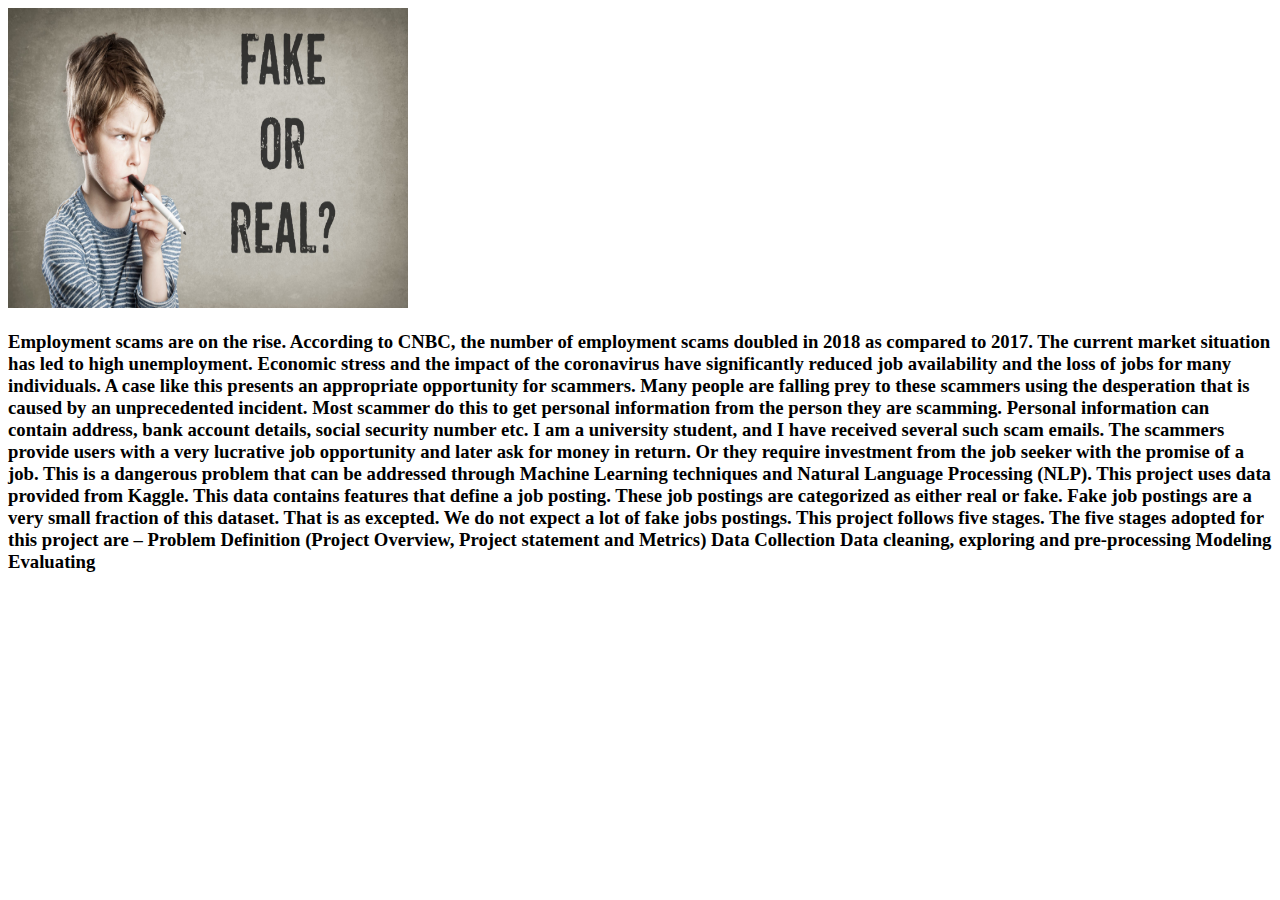
<file: project1.html>
<!DOCTYPE html>
<html lang="en">
<head>
    <meta charset="UTF-8">
    <meta name="viewport" content="width=device-width, initial-scale=1.0">
    <title>Fake Job Posting</title>
    <img src="images/project2.jpeg" alt="fake job posting" width="400" height="300" >
    <h3><p>Employment scams are on the rise. According to CNBC, the number of employment scams doubled in 2018 as compared to 2017. The current market situation has led to high unemployment. Economic stress and the impact of the coronavirus have significantly reduced job availability and the loss of jobs for many individuals. A case like this presents an appropriate opportunity for scammers. Many people are falling prey to these scammers using the desperation that is caused by an unprecedented incident. Most scammer do this to get personal information from the person they are scamming. Personal information can contain address, bank account details, social security number etc. I am a university student, and I have received several such scam emails. The scammers provide users with a very lucrative job opportunity and later ask for money in return. Or they require investment from the job seeker with the promise of a job. This is a dangerous problem that can be addressed through Machine Learning techniques and Natural Language Processing (NLP).

        This project uses data provided from Kaggle. This data contains features that define a job posting. These job postings are categorized as either real or fake. Fake job postings are a very small fraction of this dataset. That is as excepted. We do not expect a lot of fake jobs postings. This project follows five stages. The five stages adopted for this project are –
        
        Problem Definition (Project Overview, Project statement and Metrics)
        Data Collection
        Data cleaning, exploring and pre-processing
        Modeling
        Evaluating</p></h3>


</head>
<body>
    
</body>
</html>
</file>
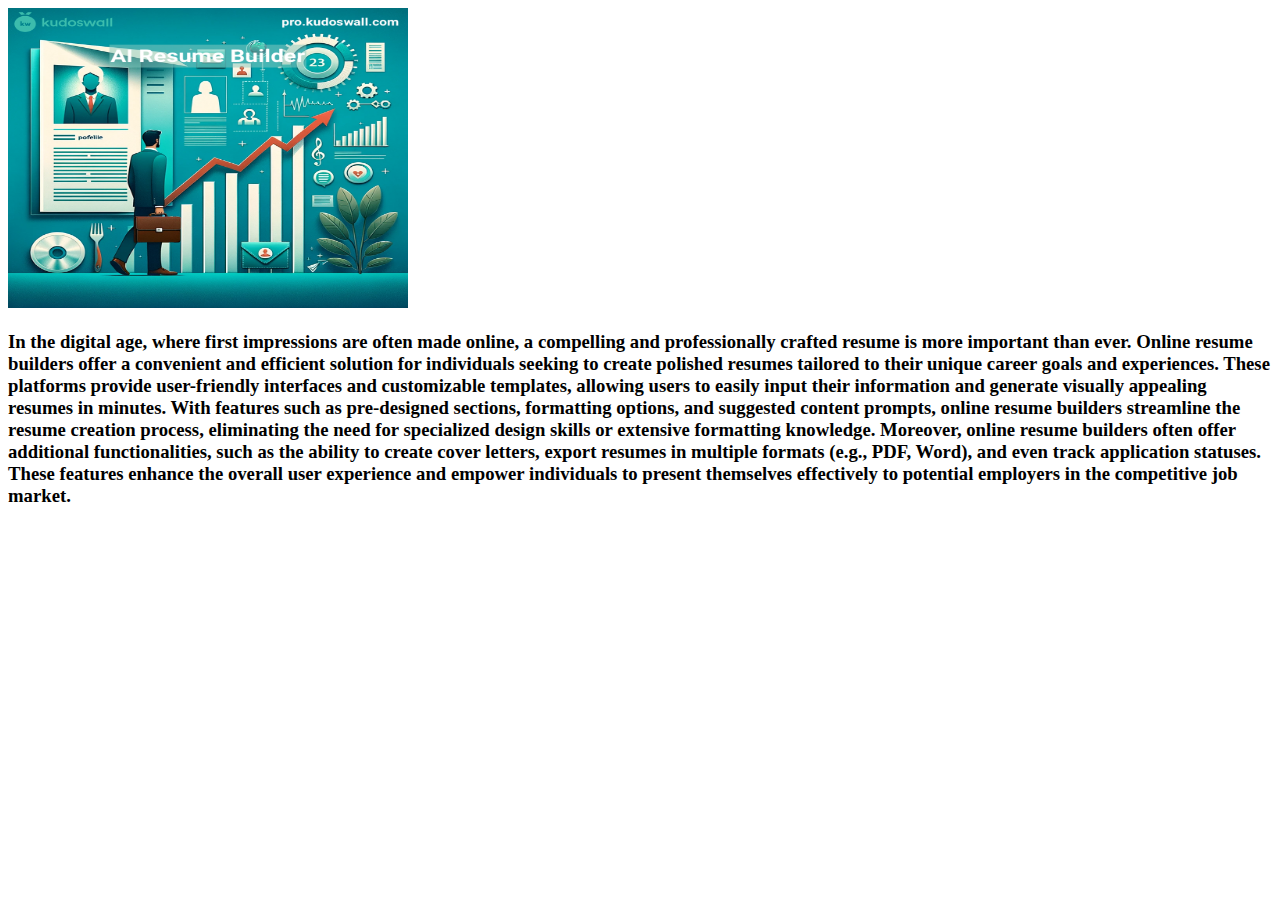
<file: project2.html>
<!DOCTYPE html>
<html lang="en">
<head>
    <meta charset="UTF-8">
    <meta name="viewport" content="width=device-width, initial-scale=1.0">
    <title>Online Resume Builder</title>
    <img src="images/project1.png" alt="online resume builder" width="400" height="300" >
    <h3><p>In the digital age, where first impressions are often made online, a compelling and professionally crafted resume is more important than ever. Online resume builders offer a convenient and efficient solution for individuals seeking to create polished resumes tailored to their unique career goals and experiences.

        These platforms provide user-friendly interfaces and customizable templates, allowing users to easily input their information and generate visually appealing resumes in minutes. With features such as pre-designed sections, formatting options, and suggested content prompts, online resume builders streamline the resume creation process, eliminating the need for specialized design skills or extensive formatting knowledge.
        
        Moreover, online resume builders often offer additional functionalities, such as the ability to create cover letters, export resumes in multiple formats (e.g., PDF, Word), and even track application statuses. These features enhance the overall user experience and empower individuals to present themselves effectively to potential employers in the competitive job market.</p></h3>


</head>
<body>
    
</body>
</html>
</file>
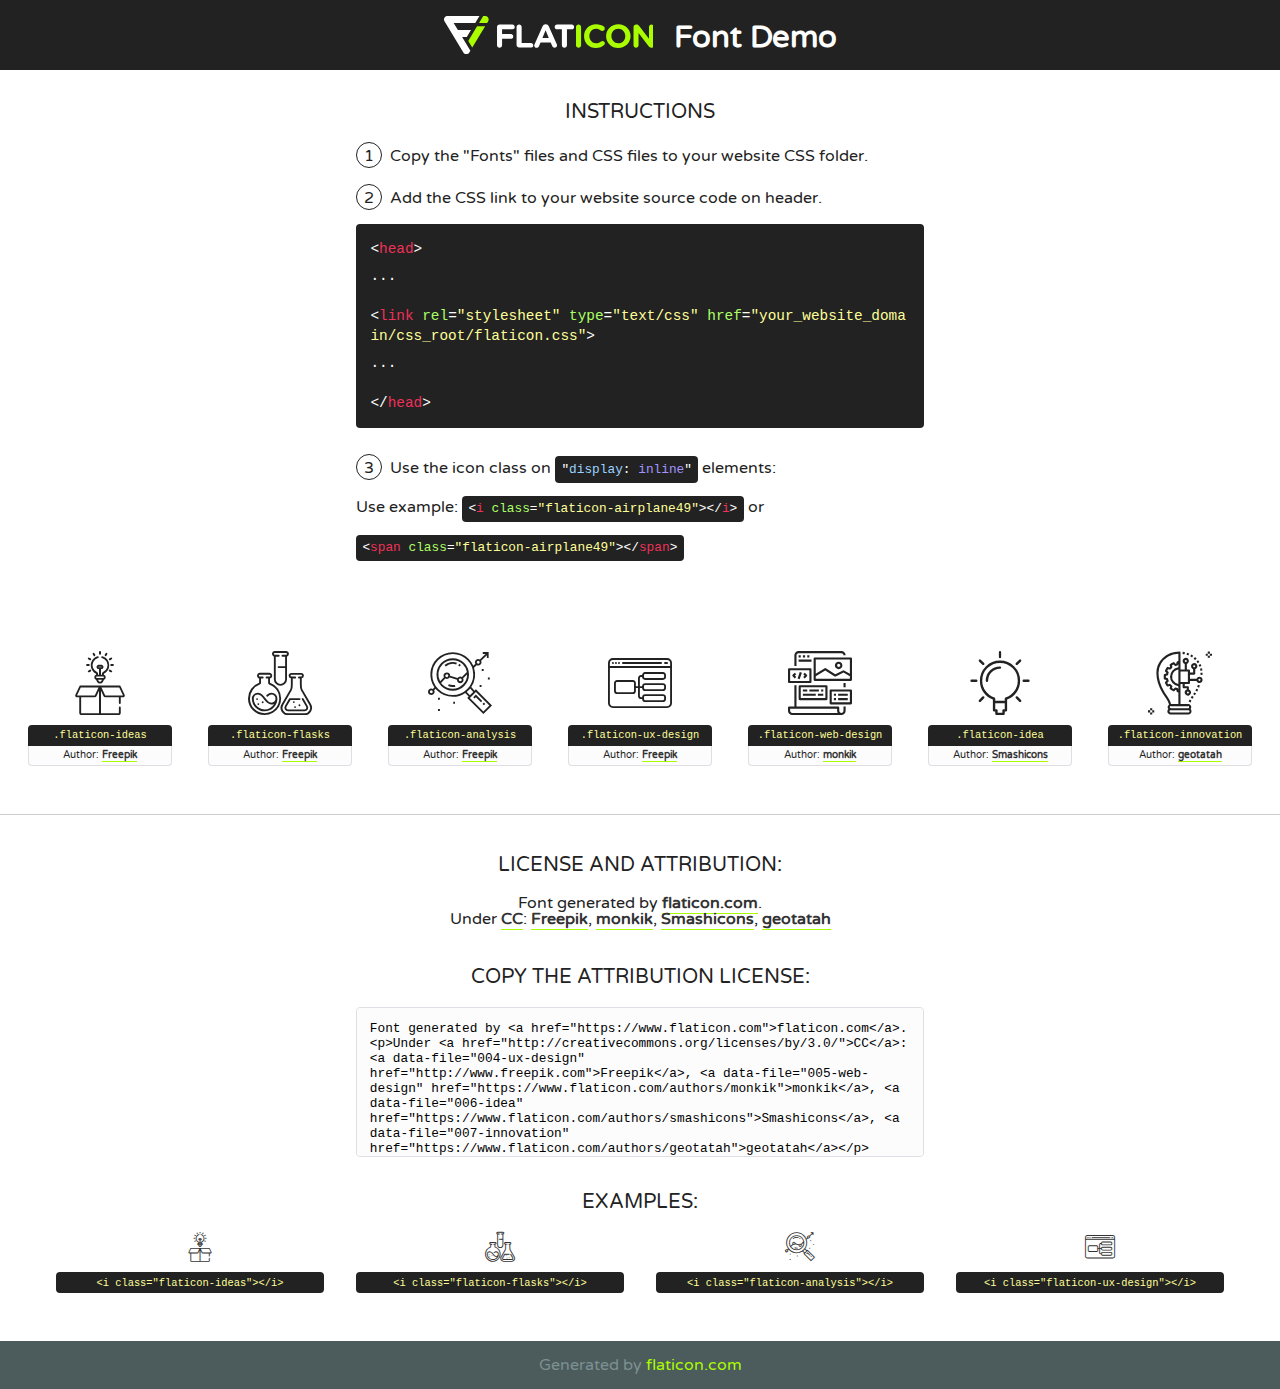
<file: fonts/flaticon/font/flaticon.html>
<!DOCTYPE html>
<!--
  Flaticon icon font: Flaticon
  Creation date: 20/03/2019 02:18
-->
<html>
<!DOCTYPE html>
<html>

<head>
    <title>Flaticon WebFont</title>
    <link href="http://fonts.googleapis.com/css?family=Varela+Round" rel="stylesheet" type="text/css" />
    <link rel="stylesheet" type="text/css" href="flaticon.css">
    <meta charset="UTF-8">
    <style>
    html, body, div, span, applet, object, iframe,
    h1, h2, h3, h4, h5, h6, p, blockquote, pre,
    a, abbr, acronym, address, big, cite, code,
    del, dfn, em, img, ins, kbd, q, s, samp,
    small, strike, strong, sub, sup, tt, var,
    b, u, i, center,
    dl, dt, dd, ol, ul, li,
    fieldset, form, label, legend,
    table, caption, tbody, tfoot, thead, tr, th, td,
    article, aside, canvas, details, embed, 
    figure, figcaption, footer, header, hgroup, 
    menu, nav, output, ruby, section, summary,
    time, mark, audio, video {
        margin: 0;
        padding: 0;
        border: 0;
        font-size: 100%;
        font: inherit;
        vertical-align: baseline;
    }
    /* HTML5 display-role reset for older browsers */
    article, aside, details, figcaption, figure, 
    footer, header, hgroup, menu, nav, section {
        display: block;
    }
    body {
        line-height: 1;
    }
    ol, ul {
        list-style: none;
    }
    blockquote, q {
        quotes: none;
    }
    blockquote:before, blockquote:after,
    q:before, q:after {
        content: '';
        content: none;
    }
    table {
        border-collapse: collapse;
        border-spacing: 0;
    }
    body {
        font-family: 'Varela Round', Helvetica, Arial, sans-serif;
        font-size: 16px;
        color: #222;
    }
    a {
        color: #333;
        border-bottom: 1px solid #a9fd00;
        font-weight: bold;
        text-decoration: none;
    }
    * {
        -moz-box-sizing: border-box;
        -webkit-box-sizing: border-box;
        box-sizing: border-box;
        margin: 0;
        padding: 0;
    }
    [class^="flaticon-"]:before, [class*=" flaticon-"]:before, [class^="flaticon-"]:after, [class*=" flaticon-"]:after {
        font-family: Flaticon;
        font-size: 30px;
        font-style: normal;
        margin-left: 20px;
        color: #333;
    }
    .wrapper {
        max-width: 600px;
        margin: auto;
        padding: 0 1em;
    }
    .title {
        font-size: 1.25em;
        text-align: center;
        margin-bottom: 1em;
        text-transform: uppercase;
    }
    header {
        text-align: center;
        background-color: #222;
        color: #fff;
        padding: 1em;
    }
    header .logo {
        width: 210px;
        height: 38px;
        display: inline-block;
        vertical-align: middle;
        margin-right: 1em;
        border: none;
    }
    header strong {
        font-size: 1.95em;
        font-weight: bold;
        vertical-align: middle;
        margin-top: 5px;
        display: inline-block;
    }
    .demo {
        margin: 2em auto;
        line-height: 1.25em;
    }
    .demo ul li {
        margin-bottom: 1em;
    }
    .demo ul li .num {
        color: #222;
        border-radius: 20px;
        display: inline-block;
        width: 26px;
        padding: 3px;
        height: 26px;
        text-align: center;
        margin-right: 0.5em;
        border: 1px solid #222;
    }
    .demo ul li code {
        background-color: #222;
        border-radius: 4px;
        padding: 0.25em 0.5em;
        display: inline-block;
        color: #fff;
        font-family: Consolas,Monaco,Lucida Console,Liberation Mono,DejaVu Sans Mono,Bitstream Vera Sans Mono,Courier New, monospace;
        font-weight: lighter;
        margin-top: 1em;
        font-size: 0.8em;
        word-break: break-all;
    }
    .demo ul li code.big {
        padding: 1em;
        font-size: 0.9em;
    }
    .demo ul li code .red {
        color: #EF3159;
    }
    .demo ul li code .green {
        color: #ACFF65;
    }
    .demo ul li code .yellow {
        color: #FFFF99;
    }
    .demo ul li code .blue {
        color: #99D3FF;
    }
    .demo ul li code .purple {
        color: #A295FF;
    }
    .demo ul li code .dots {
        margin-top: 0.5em;
        display: block;
    }
    #glyphs {
        border-bottom: 1px solid #ccc;
        padding: 2em 0;
        text-align: center;
    }
    .glyph {
        display: inline-block;
        width: 9em;
        margin: 1em;
        text-align: center;
        vertical-align: top;
        background: #FFF;
    }
    .glyph .glyph-icon {
        padding: 10px;
        display: block;
        font-family:"Flaticon";
        font-size: 64px;
        line-height: 1;
    }
    .glyph .glyph-icon:before {
        font-size: 64px;
        color: #222;
        margin-left: 0;
    }
    .class-name {
        font-size: 0.65em;
        background-color: #222;
        color: #fff;
        border-radius: 4px 4px 0 0;
        padding: 0.5em;
        color: #FFFF99;
        font-family: Consolas,Monaco,Lucida Console,Liberation Mono,DejaVu Sans Mono,Bitstream Vera Sans Mono,Courier New, monospace;
    }
    .author-name {
        font-size: 0.6em;
        background-color: #fcfcfd;
        border: 1px solid #DEDEE4;
        border-top: 0;
        border-radius: 0 0 4px 4px;
        padding: 0.5em;
    }
    .class-name:last-child {
        font-size: 10px;
        color:#888;
    }
    .class-name:last-child a {
        font-size: 10px;
        color:#555;
    }
    .class-name:last-child a:hover {
        color:#a9fd00;
    }
    .glyph > input {
        display: block;
        width: 100px;
        margin: 5px auto;
        text-align: center;
        font-size: 12px;
        cursor: text;
    }
    .glyph > input.icon-input {
        font-family:"Flaticon";
        font-size: 16px;
        margin-bottom: 10px;
    }
    .attribution .title {
        margin-top: 2em;
    }
    .attribution textarea {
        background-color: #fcfcfd;
        padding: 1em;
        border: none;
        box-shadow: none;
        border: 1px solid #DEDEE4;
        border-radius: 4px;
        resize: none;
        width: 100%;
        height: 150px;
        font-size: 0.8em;
        font-family: Consolas,Monaco,Lucida Console,Liberation Mono,DejaVu Sans Mono,Bitstream Vera Sans Mono,Courier New, monospace;
        -webkit-appearance: none;
    }
    .iconsuse {
        margin: 2em auto;
        text-align: center;
        max-width: 1200px;
    }
    .iconsuse:after {
        content: '';
        display: table;
        clear: both;
    }
    .iconsuse .image {
        float: left;
        width: 25%;
        padding: 0 1em;
    }
    .iconsuse .image p {
        margin-bottom: 1em;
    }
    .iconsuse .image span {
        display: block;
        font-size: 0.65em;
        background-color: #222;
        color: #fff;
        border-radius: 4px;
        padding: 0.5em;
        color: #FFFF99;
        margin-top: 1em;
        font-family: Consolas,Monaco,Lucida Console,Liberation Mono,DejaVu Sans Mono,Bitstream Vera Sans Mono,Courier New, monospace;
    }
    #footer {
        text-align: center;
        background-color: #4C5B5C;
        color: #7c9192;
        padding: 1em;
    }
    #footer a {
        border: none;
        color: #a9fd00;
        font-weight: normal;
    }
    @media (max-width: 960px) {
        .iconsuse .image {
            width: 50%;
        }
    }
    @media (max-width: 560px) {
        .iconsuse .image {
            width: 100%;
        }
    }
    </style>
</head>

<body class="characters-off">

    <header>
        <a href="https://www.flaticon.com" target="_blank" class="logo">
            <svg version="1.1" xmlns="http://www.w3.org/2000/svg" xmlns:xlink="http://www.w3.org/1999/xlink" xmlns:a="http://ns.adobe.com/AdobeSVGViewerExtensions/3.0/" viewBox="0 0 560.875 102.036" enable-background="new 0 0 560.875 102.036" xml:space="preserve">
                <defs>
                </defs>
                <g>
                    <g class="letters">
                        <path fill="#ffffff" d="M141.596,29.675c0-3.777,2.985-6.767,6.764-6.767h34.438c3.426,0,6.15,2.728,6.15,6.15
                        c0,3.43-2.724,6.149-6.15,6.149h-27.674v13.091h23.719c3.429,0,6.151,2.724,6.151,6.15c0,3.43-2.723,6.149-6.151,6.149h-23.719
                        v17.574c0,3.773-2.986,6.761-6.764,6.761c-3.779,0-6.764-2.989-6.764-6.761V29.675z"></path>
                        <path fill="#ffffff" d="M193.844,29.149c0-3.781,2.985-6.767,6.764-6.767c3.776,0,6.763,2.985,6.763,6.767v42.957h25.039
                        c3.426,0,6.149,2.726,6.149,6.153c0,3.425-2.723,6.15-6.149,6.15h-31.802c-3.779,0-6.764-2.986-6.764-6.768V29.149z"></path>
                        <path fill="#ffffff" d="M241.891,75.71l21.438-48.407c1.492-3.341,4.215-5.357,7.906-5.357h0.792
                        c3.686,0,6.323,2.017,7.815,5.357l21.439,48.407c0.436,0.967,0.701,1.845,0.701,2.723c0,3.602-2.809,6.501-6.414,6.501
                        c-3.161,0-5.269-1.845-6.499-4.655l-4.132-9.661h-27.059l-4.301,10.102c-1.144,2.631-3.426,4.214-6.237,4.214
                        c-3.517,0-6.24-2.81-6.24-6.325C241.1,77.64,241.451,76.677,241.891,75.71z M279.932,58.666l-8.521-20.297l-8.526,20.297H279.932
                        z"></path>
                        <path fill="#ffffff" d="M314.864,35.387H301.86c-3.429,0-6.239-2.813-6.239-6.238c0-3.429,2.811-6.24,6.239-6.24h39.533
                        c3.426,0,6.237,2.811,6.237,6.24c0,3.425-2.811,6.238-6.237,6.238h-13.001v42.785c0,3.773-2.99,6.761-6.764,6.761
                        c-3.779,0-6.764-2.989-6.764-6.761V35.387z"></path>
                        <path fill="#A9FD00" d="M352.615,29.149c0-3.781,2.985-6.767,6.767-6.767c3.774,0,6.761,2.985,6.761,6.767v49.024
                        c0,3.773-2.987,6.761-6.761,6.761c-3.781,0-6.767-2.989-6.767-6.761V29.149z"></path>
                        <path fill="#A9FD00" d="M374.132,53.836v-0.179c0-17.481,13.178-31.801,32.065-31.801c9.22,0,15.459,2.458,20.557,6.238
                        c1.402,1.054,2.637,2.985,2.637,5.357c0,3.692-2.985,6.59-6.681,6.59c-1.845,0-3.071-0.702-4.044-1.319
                        c-3.776-2.813-7.729-4.393-12.562-4.393c-10.364,0-17.831,8.611-17.831,19.154v0.173c0,10.542,7.291,19.329,17.831,19.329
                        c5.715,0,9.492-1.756,13.359-4.834c1.049-0.874,2.458-1.491,4.039-1.491c3.429,0,6.325,2.813,6.325,6.236
                        c0,2.106-1.056,3.78-2.282,4.834c-5.539,4.834-12.036,7.733-21.878,7.733C387.572,85.464,374.132,71.493,374.132,53.836z"></path>
                        <path fill="#A9FD00" d="M433.009,53.836v-0.179c0-17.481,13.79-31.801,32.766-31.801c18.981,0,32.592,14.143,32.592,31.628v0.173
                        c0,17.483-13.785,31.807-32.769,31.807C446.625,85.464,433.009,71.32,433.009,53.836z M484.224,53.836v-0.179
                        c0-10.539-7.725-19.326-18.626-19.326c-10.893,0-18.449,8.611-18.449,19.154v0.173c0,10.542,7.73,19.329,18.626,19.329
                        C476.676,72.986,484.224,64.378,484.224,53.836z"></path>
                        <path fill="#A9FD00" d="M506.233,29.321c0-3.774,2.99-6.763,6.767-6.763h1.401c3.252,0,5.183,1.583,7.029,3.953l26.093,34.265
                        V29.059c0-3.692,2.99-6.677,6.681-6.677c3.683,0,6.671,2.985,6.671,6.677v48.934c0,3.78-2.987,6.765-6.764,6.765h-0.436
                        c-3.257,0-5.188-1.581-7.034-3.953l-27.056-35.492v32.944c0,3.687-2.985,6.676-6.678,6.676c-3.683,0-6.673-2.989-6.673-6.676
                        V29.321z"></path>
                    </g>
                    <g class="insignia">
                        <path fill="#ffffff" d="M48.372,56.137h12.517l11.156-18.537H37.186L25.688,18.539h57.825L94.668,0H9.271
                        C5.925,0,2.842,1.801,1.198,4.716c-1.644,2.907-1.593,6.482,0.134,9.343l50.38,83.501c1.678,2.781,4.689,4.476,7.938,4.476
                        c3.246,0,6.257-1.695,7.935-4.476l2.898-4.804L48.372,56.137z"></path>
                        <g class="i">
                            <path fill="#A9FD00" d="M93.575,18.539h0.031v0.004l21.652,0.004l2.705-4.488c1.727-2.861,1.778-6.436,0.133-9.343
                            C116.454,1.801,113.371,0,110.026,0h-5.294L93.575,18.539z"></path>
                            <polygon fill="#A9FD00" points="88.291,27.356 64.725,66.486 75.519,84.404 109.942,27.356"></polygon>
                        </g>
                    </g>
                </g>
            </svg>
        </a>
        <strong>Font Demo</strong>
    </header>


    <section class="demo wrapper">

        <p class="title">Instructions</p>

        <ul>
            <li>
                <span class="num">1</span>Copy the "Fonts" files and CSS files to your website CSS folder.
            </li>
            <li>
                <span class="num">2</span>Add the CSS link to your website source code on header.
                <code class="big">
                    &lt;<span class="red">head</span>&gt;
                    <br/><span class="dots">...</span>
                    <br/>&lt;<span class="red">link</span> <span class="green">rel</span>=<span class="yellow">"stylesheet"</span> <span class="green">type</span>=<span class="yellow">"text/css"</span> <span class="green">href</span>=<span class="yellow">"your_website_domain/css_root/flaticon.css"</span>&gt;
                    <br/><span class="dots">...</span>
                    <br/>&lt;/<span class="red">head</span>&gt;
                </code>
            </li>

            <li>
                <p>
                    <span class="num">3</span>Use the icon class on <code>"<span class="blue">display</span>:<span class="purple"> inline</span>"</code> elements:
                    <br />
                    Use example: <code>&lt;<span class="red">i</span> <span class="green">class</span>=<span class="yellow">&quot;flaticon-airplane49&quot;</span>&gt;&lt;/<span class="red">i</span>&gt;</code> or <code>&lt;<span class="red">span</span> <span class="green">class</span>=<span class="yellow">&quot;flaticon-airplane49&quot;</span>&gt;&lt;/<span class="red">span</span>&gt;</code>
            </li>
        </ul>

    </section>




   <section id="glyphs">          
    
      
        <div class="glyph"><div class="glyph-icon flaticon-ideas"></div>
            <div class="class-name">.flaticon-ideas</div>
            <div class="author-name">Author: <a data-file="001-ideas" href="http://www.freepik.com">Freepik</a> </div> 
        </div>        
        
        <div class="glyph"><div class="glyph-icon flaticon-flasks"></div>
            <div class="class-name">.flaticon-flasks</div>
            <div class="author-name">Author: <a data-file="002-flasks" href="http://www.freepik.com">Freepik</a> </div> 
        </div>        
        
        <div class="glyph"><div class="glyph-icon flaticon-analysis"></div>
            <div class="class-name">.flaticon-analysis</div>
            <div class="author-name">Author: <a data-file="003-analysis" href="http://www.freepik.com">Freepik</a> </div> 
        </div>        
        
        <div class="glyph"><div class="glyph-icon flaticon-ux-design"></div>
            <div class="class-name">.flaticon-ux-design</div>
            <div class="author-name">Author: <a data-file="004-ux-design" href="http://www.freepik.com">Freepik</a> </div> 
        </div>        
        
        <div class="glyph"><div class="glyph-icon flaticon-web-design"></div>
            <div class="class-name">.flaticon-web-design</div>
            <div class="author-name">Author: <a data-file="005-web-design" href="https://www.flaticon.com/authors/monkik">monkik</a> </div> 
        </div>        
        
        <div class="glyph"><div class="glyph-icon flaticon-idea"></div>
            <div class="class-name">.flaticon-idea</div>
            <div class="author-name">Author: <a data-file="006-idea" href="https://www.flaticon.com/authors/smashicons">Smashicons</a> </div> 
        </div>        
        
        <div class="glyph"><div class="glyph-icon flaticon-innovation"></div>
            <div class="class-name">.flaticon-innovation</div>
            <div class="author-name">Author: <a data-file="007-innovation" href="https://www.flaticon.com/authors/geotatah">geotatah</a> </div> 
        </div>        
        

    </section>



    <section class="attribution wrapper"   style="text-align:center;">

      <div class="title">License and attribution:</div><div class="attrDiv">Font generated by <a href="https://www.flaticon.com">flaticon.com</a>. <div><p>Under <a href="http://creativecommons.org/licenses/by/3.0/">CC</a>: <a data-file="004-ux-design" href="http://www.freepik.com">Freepik</a>, <a data-file="005-web-design" href="https://www.flaticon.com/authors/monkik">monkik</a>, <a data-file="006-idea" href="https://www.flaticon.com/authors/smashicons">Smashicons</a>, <a data-file="007-innovation" href="https://www.flaticon.com/authors/geotatah">geotatah</a></p>  </div>
      </div>
      <div class="title">Copy the Attribution License:</div>

    <textarea onclick="this.focus();this.select();">Font generated by &lt;a href=&quot;https://www.flaticon.com&quot;&gt;flaticon.com&lt;/a&gt;. <p>Under <a href="http://creativecommons.org/licenses/by/3.0/">CC</a>: <a data-file="004-ux-design" href="http://www.freepik.com">Freepik</a>, <a data-file="005-web-design" href="https://www.flaticon.com/authors/monkik">monkik</a>, <a data-file="006-idea" href="https://www.flaticon.com/authors/smashicons">Smashicons</a>, <a data-file="007-innovation" href="https://www.flaticon.com/authors/geotatah">geotatah</a></p>  
     </textarea>

    </section>

    <section class="iconsuse">

          <div class="title">Examples:</div>            
             
            <div class="image">
                <p>
                    <i class="glyph-icon flaticon-ideas"></i> 
                    <span>&lt;i class=&quot;flaticon-ideas&quot;&gt;&lt;/i&gt;</span>
                </p>
            </div>
            
            <div class="image">
                <p>
                    <i class="glyph-icon flaticon-flasks"></i> 
                    <span>&lt;i class=&quot;flaticon-flasks&quot;&gt;&lt;/i&gt;</span>
                </p>
            </div>
            
            <div class="image">
                <p>
                    <i class="glyph-icon flaticon-analysis"></i> 
                    <span>&lt;i class=&quot;flaticon-analysis&quot;&gt;&lt;/i&gt;</span>
                </p>
            </div>
            
            <div class="image">
                <p>
                    <i class="glyph-icon flaticon-ux-design"></i> 
                    <span>&lt;i class=&quot;flaticon-ux-design&quot;&gt;&lt;/i&gt;</span>
                </p>
            </div>
                       
        </div>
                            
    </section>

<div id="footer">
    <div>Generated by <a href="https://www.flaticon.com">flaticon.com</a>
    </div>
</div>



</body>
</html>
</file>
<file: fonts/flaticon/font/flaticon.css>
/*
  	Flaticon icon font: Flaticon
  	Creation date: 20/03/2019 02:18
  	*/

@font-face {
  font-family: "Flaticon";
  src: url("./Flaticon.eot");
  src: url("./Flaticon.eot?#iefix") format("embedded-opentype"),
       url("./Flaticon.woff2") format("woff2"),
       url("./Flaticon.woff") format("woff"),
       url("./Flaticon.ttf") format("truetype"),
       url("./Flaticon.svg#Flaticon") format("svg");
  font-weight: normal;
  font-style: normal;
}

@media screen and (-webkit-min-device-pixel-ratio:0) {
  @font-face {
    font-family: "Flaticon";
    src: url("./Flaticon.svg#Flaticon") format("svg");
  }
}

[class^="flaticon-"]:before, [class*=" flaticon-"]:before,
[class^="flaticon-"]:after, [class*=" flaticon-"]:after {   
  font-family: Flaticon;
        font-size: 20px;
font-style: normal;
margin-left: 20px;
}

.flaticon-ideas:before { content: "\f100"; }
.flaticon-flasks:before { content: "\f101"; }
.flaticon-analysis:before { content: "\f102"; }
.flaticon-ux-design:before { content: "\f103"; }
.flaticon-web-design:before { content: "\f104"; }
.flaticon-idea:before { content: "\f105"; }
.flaticon-innovation:before { content: "\f106"; }
</file>
